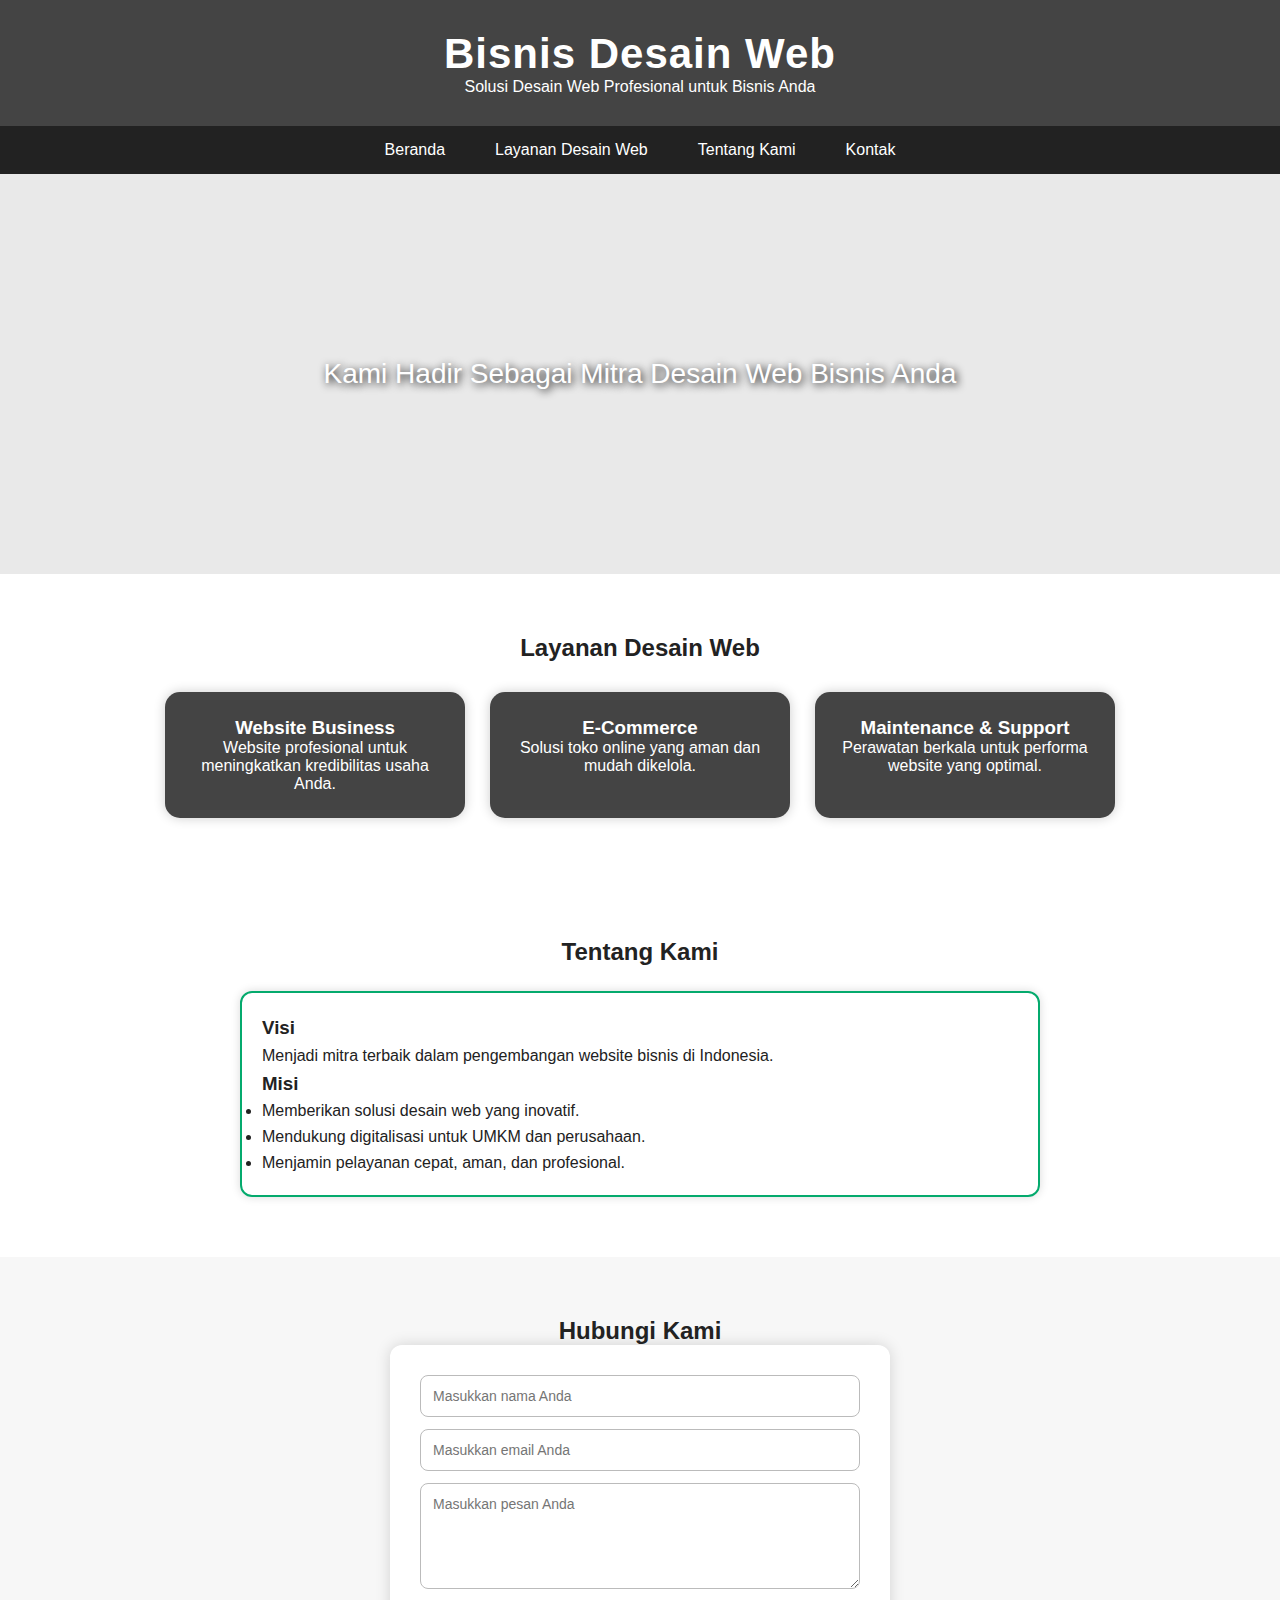
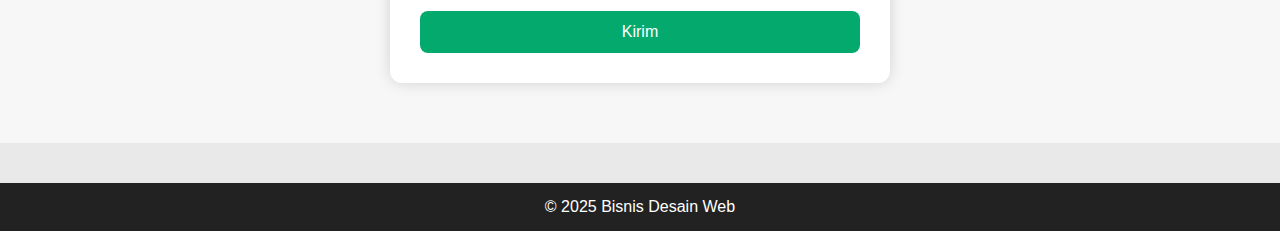
<file: Landing_page.html>
<!DOCTYPE html>
<html lang="en">
<head>
  <meta charset="UTF-8">
  <meta name="viewport" content="width=device-width, initial-scale=1.0">
  <title>Bisnis Desain Web</title>
  <link rel="stylesheet" href="style.css">
</head>
<body>

<header>
  <h1>Bisnis Desain Web</h1>
  <p>Solusi Desain Web Profesional untuk Bisnis Anda</p>
</header>

<nav>
  <a href="#home">Beranda</a>
  <a href="#layanan">Layanan Desain Web</a>
  <a href="#tentang">Tentang Kami</a>
  <a href="#kontak">Kontak</a>
</nav>

<section class="hero" id="home">
  Kami Hadir Sebagai Mitra Desain Web Bisnis Anda
</section>

<section id="layanan">
  <h2>Layanan Desain Web</h2>
  <div class="Services">
    <div class="Service">
      <h3>Website Business</h3>
      <p>Website profesional untuk meningkatkan kredibilitas usaha Anda.</p>
    </div>
    <div class="Service">
      <h3>E-Commerce</h3>
      <p>Solusi toko online yang aman dan mudah dikelola.</p>
    </div>
    <div class="Service">
      <h3>Maintenance & Support</h3>
      <p>Perawatan berkala untuk performa website yang optimal.</p>
    </div>
  </div>
</section>

<section id="tentang">
  <h2>Tentang Kami</h2>
  <div class="visi-misi">
    <h3>Visi</h3>
    <p>Menjadi mitra terbaik dalam pengembangan website bisnis di Indonesia.</p>

    <h3>Misi</h3>
    <ul>
      <li>Memberikan solusi desain web yang inovatif.</li>
      <li>Mendukung digitalisasi untuk UMKM dan perusahaan.</li>
      <li>Menjamin pelayanan cepat, aman, dan profesional.</li>
    </ul>
  </div>
</section>

<section id="kontak">
  <h2>Hubungi Kami</h2>
  <div class="form-box">
    <form>
      <input type="text" placeholder="Masukkan nama Anda">
      <input type="email" placeholder="Masukkan email Anda">
      <textarea rows="5" placeholder="Masukkan pesan Anda"></textarea>
      <button type="submit">Kirim</button>
    </form>
  </div>
</section>

<footer>
  © 2025 Bisnis Desain Web
</footer>

</body>
</html>
</file>
<file: style.css>
/* CSS terpisah dari HTML */
* {
  margin: 0;
  padding: 0;
  box-sizing: border-box;
  font-family: Arial, sans-serif;
}

body {
  background-color: #e9e9e9;
  color: #222;
}

header {
  background-color: #444;
  padding: 30px 0;
  text-align: center;
  color: #fff;
}

header h1 {
  font-size: 42px;
  letter-spacing: 1px;
}

nav {
  display: flex;
  justify-content: center;
  background-color: #222;
}

nav a {
  color: #fff;
  padding: 15px 25px;
  text-decoration: none;
  font-size: 16px;
  transition: .3s;
}

nav a:hover {
  background-color: #04AA6D;
}

.hero {
  height: 400px;
  background: url('https://img.freepik.com/free-photo/flat-lay-workstation-with-copy-space-laptop_23-2148430879.jpg') center/cover no-repeat;
  display: flex;
  justify-content: center;
  align-items: center;
  color: white;
  text-shadow: 2px 2px 8px #000;
  font-size: 28px;
  padding: 10px;
  text-align: center;
}

#layanan {
  padding: 60px 20px;
  background: #fff;
  text-align: center;
}

.Services {
  display: flex;
  justify-content: center;
  gap: 25px;
  flex-wrap: wrap;
  margin-top: 30px;
}

.Service {
  width: 300px;
  background: #444;
  color: white;
  padding: 25px;
  border-radius: 15px;
  box-shadow: 0 0 12px rgba(0,0,0,.2);
  transition: .3s;
}

.Service:hover {
  transform: translateY(-8px);
  background-color: #04AA6D;
}

#tentang {
  padding: 60px 20px;
  background:#fff;
  text-align:center;
}

.visi-misi {
  max-width: 800px;
  margin: auto;
  text-align: left;
  margin-top: 25px;
  line-height: 1.6;
  border: 2px solid #04AA6D;
  padding: 20px;
  border-radius: 12px;
  box-shadow: 0 0 10px rgba(0,0,0,0.15);
}

#kontak {
  background: #f7f7f7;
  padding: 60px 20px;
  text-align: center;
}

.form-box {
  width: 80%;
  max-width: 500px;
  margin: auto;
  background: #fff;
  padding: 30px;
  border-radius: 12px;
  box-shadow: 0 0 15px rgba(0,0,0,.15);
}

form {
  display: flex;
  flex-direction: column;
  gap: 12px;
  width: 100%;
}

input, textarea {
  padding: 12px;
  border-radius: 8px;
  border: 1px solid #bbb;
  font-size: 14px;
}

button {
  background: #04AA6D;
  color: white;
  padding: 12px;
  border: none;
  border-radius: 8px;
  cursor: pointer;
  font-size: 16px;
  margin-top: 10px;
}

button:hover {
  opacity: 0.9;
}

footer {
  background: #222;
  color: white;
  text-align: center;
  padding: 15px;
  margin-top: 40px;
}
</file>
